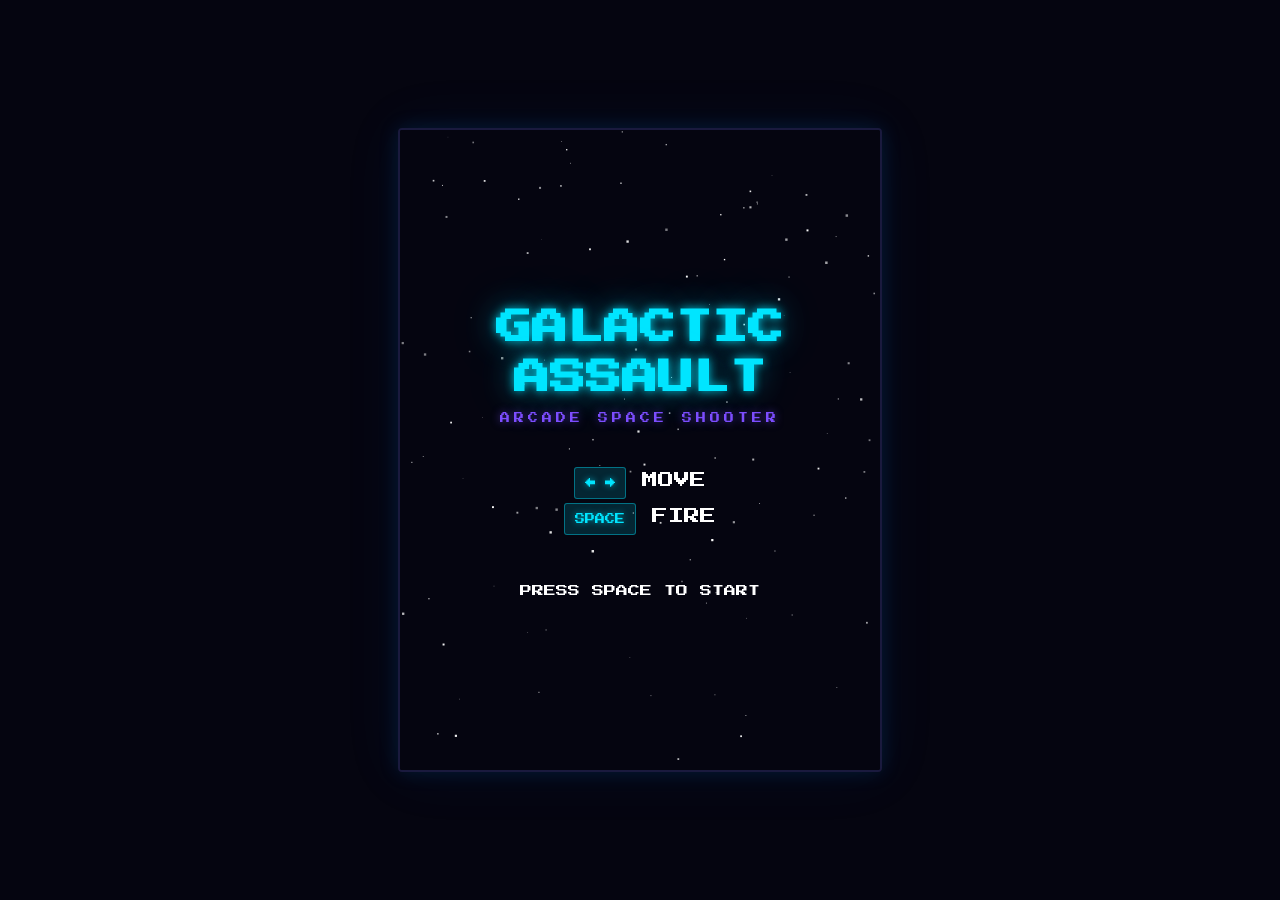
<file: index.html>
<!DOCTYPE html>
<html lang="en">
<head>
    <meta charset="UTF-8">
    <meta name="viewport" content="width=device-width, initial-scale=1.0, maximum-scale=1.0, user-scalable=no">
    <title>GALACTIC ASSAULT — Arcade Space Shooter</title>
    <link rel="stylesheet" href="style.css">
    <link rel="preconnect" href="https://fonts.googleapis.com">
    <link rel="preconnect" href="https://fonts.gstatic.com" crossorigin>
    <link href="https://fonts.googleapis.com/css2?family=Press+Start+2P&display=swap" rel="stylesheet">
</head>
<body>
    <div id="game-container">
        <canvas id="gameCanvas" width="480" height="640"></canvas>

        <!-- Start Screen Overlay -->
        <div id="start-screen" class="overlay">
            <h1 class="title">GALACTIC<br>ASSAULT</h1>
            <p class="subtitle">ARCADE SPACE SHOOTER</p>
            <div class="controls-info">
                <p><span class="key">&larr; &rarr;</span> MOVE</p>
                <p><span class="key">SPACE</span> FIRE</p>
            </div>
            <div class="mobile-controls-info" style="display: none;">
                <p>TOUCH &amp; DRAG TO MOVE &amp; FIRE</p>
            </div>
            <p id="start-prompt" class="prompt">PRESS SPACE TO START</p>
            <p id="mobile-start-prompt" class="prompt" style="display: none; margin-top: 8px;">TAP TO START</p>
        </div>

        <!-- Game Over Overlay -->
        <div id="gameover-screen" class="overlay hidden">
            <h1 class="title gameover-title">GAME OVER</h1>
            <p class="final-score">SCORE: <span id="final-score-value">0</span></p>
            <p class="high-score">HIGH SCORE: <span id="high-score-value">0</span></p>
            <p id="restart-prompt" class="prompt">PRESS SPACE TO RETRY</p>
            <p id="mobile-restart-prompt" class="prompt" style="display: none; margin-top: 8px;">TAP TO RETRY</p>
        </div>

        <!-- HUD -->
        <div id="hud" class="hidden">
            <div id="score-display">SCORE: <span id="score-value">0</span></div>
            <div id="wave-display">WAVE: <span id="wave-value">1</span></div>
            <div id="lives-display"></div>
        </div>
    </div>

    <script src="game.js"></script>
</body>
</html>
</file>
<file: style.css>
/* === RESET & BASE === */
*, *::before, *::after {
    margin: 0;
    padding: 0;
    box-sizing: border-box;
}

html, body {
    width: 100%;
    height: 100%;
    overflow: hidden;
    background: #050510;
    font-family: 'Press Start 2P', monospace;
    color: #ffffff;
}

/* === GAME CONTAINER === */
#game-container {
    display: flex;
    justify-content: center;
    align-items: center;
    width: 100%;
    height: 100%;
    position: relative;
}

canvas {
    border: 2px solid #1a1a3e;
    box-shadow:
        0 0 20px rgba(0, 150, 255, 0.15),
        0 0 60px rgba(0, 100, 200, 0.08),
        inset 0 0 30px rgba(0, 0, 0, 0.5);
    border-radius: 4px;
    max-width: 100vw;
    max-height: 100vh;
    width: auto;
    height: auto;
}

/* === OVERLAYS (Start / Game Over) === */
.overlay {
    position: absolute;
    top: 0;
    left: 0;
    width: 100%;
    height: 100%;
    display: flex;
    flex-direction: column;
    justify-content: center;
    align-items: center;
    text-align: center;
    pointer-events: auto;
    z-index: 10;
}

.overlay.hidden {
    display: none !important;
}

.overlay.hidden {
    display: none !important;
}

/* === TITLE === */
.title {
    font-size: 36px;
    line-height: 1.4;
    color: #00e5ff;
    text-shadow:
        0 0 10px rgba(0, 229, 255, 0.8),
        0 0 30px rgba(0, 229, 255, 0.4),
        0 0 60px rgba(0, 229, 255, 0.2);
    margin-bottom: 10px;
    animation: titlePulse 2s ease-in-out infinite;
}

@keyframes titlePulse {
    0%, 100% { text-shadow: 0 0 10px rgba(0, 229, 255, 0.8), 0 0 30px rgba(0, 229, 255, 0.4), 0 0 60px rgba(0, 229, 255, 0.2); }
    50% { text-shadow: 0 0 15px rgba(0, 229, 255, 1), 0 0 40px rgba(0, 229, 255, 0.6), 0 0 80px rgba(0, 229, 255, 0.3); }
}

.gameover-title {
    font-size: 32px;
    color: #ff1744;
    text-shadow:
        0 0 10px rgba(255, 23, 68, 0.8),
        0 0 30px rgba(255, 23, 68, 0.4);
    animation: none;
}

/* === SUBTITLE === */
.subtitle {
    font-size: 10px;
    color: #7c4dff;
    letter-spacing: 4px;
    margin-bottom: 40px;
    text-shadow: 0 0 8px rgba(124, 77, 255, 0.6);
}

/* === CONTROLS INFO === */
.controls-info {
    margin-bottom: 30px;
    line-height: 2.2;
}

.key {
    display: inline-block;
    background: rgba(0, 229, 255, 0.15);
    border: 1px solid rgba(0, 229, 255, 0.4);
    padding: 4px 10px;
    border-radius: 3px;
    font-size: 10px;
    color: #00e5ff;
    text-shadow: 0 0 6px rgba(0, 229, 255, 0.6);
}

/* === PROMPT TEXT === */
.prompt {
    font-size: 12px;
    color: #ffffff;
    animation: blink 1s step-end infinite;
    margin-top: 20px;
}

@keyframes blink {
    0%, 100% { opacity: 1; }
    50% { opacity: 0; }
}

/* === FINAL SCORE === */
.final-score, .high-score {
    font-size: 14px;
    margin: 8px 0;
    color: #ffffff;
}

.high-score {
    font-size: 12px;
    color: #ffd740;
    text-shadow: 0 0 6px rgba(255, 215, 64, 0.4);
}

/* === HUD === */
#hud {
    position: absolute;
    top: 0;
    left: 0;
    width: 100%;
    height: 100%;
    pointer-events: none;
    z-index: 5;
}

#hud.hidden {
    display: none !important;
}

#score-display {
    position: absolute;
    top: 12px;
    left: 16px;
    font-size: 12px;
    color: #ffffff;
    text-shadow: 0 0 6px rgba(255, 255, 255, 0.4);
}

#wave-display {
    position: absolute;
    top: 12px;
    left: 50%;
    transform: translateX(-50%);
    font-size: 12px;
    color: #7c4dff;
    text-shadow: 0 0 6px rgba(124, 77, 255, 0.6);
}

#lives-display {
    position: absolute;
    top: 12px;
    right: 16px;
    display: flex;
    gap: 6px;
}

.life-icon {
    width: 20px;
    height: 20px;
    filter: drop-shadow(0 0 4px rgba(0, 229, 255, 0.6));
}

/* === MOBILE CONTROLS === */
.mobile-controls-info {
    margin-bottom: 30px;
    line-height: 2.2;
    text-align: center;
    color: #00e5ff;
    font-size: 10px;
    text-shadow: 0 0 6px rgba(0, 229, 255, 0.6);
}

/* Responsive canvas for mobile */
@media (max-width: 500px) {
    .title {
        font-size: 24px;
    }
    .subtitle {
        font-size: 8px;
    }
    .key {
        font-size: 8px;
        padding: 3px 6px;
    }
    .controls-info, .mobile-controls-info {
        font-size: 9px;
    }
    .prompt {
        font-size: 10px;
    }
    .final-score, .high-score {
        font-size: 12px;
    }
}

@media (max-width: 380px) {
    .title {
        font-size: 20px;
    }
    #game-container {
        padding: 0;
    }
}

/* Prevent pull-to-refresh and other mobile gestures */
body {
    touch-action: none;
    -webkit-tap-highlight-color: transparent;
    -webkit-touch-callout: none;
    -webkit-user-select: none;
    user-select: none;
}
</file>
